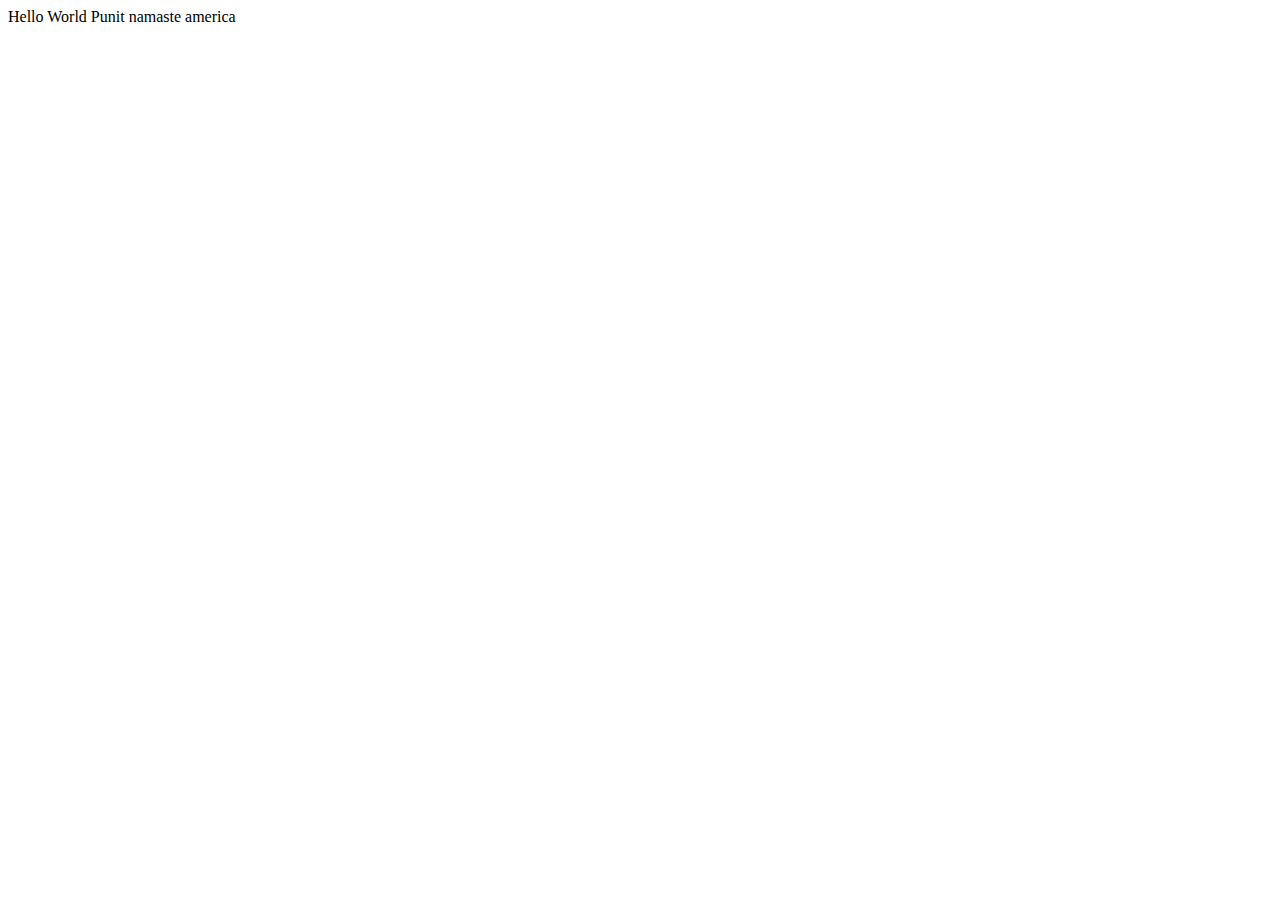
<file: index.html>
<!DOCTYPE html>
<html lang="en">
<head>
    <meta charset="UTF-8">
    <meta http-equiv="X-UA-Compatible" content="IE=edge">
    <meta name="viewport" content="width=device-width, initial-scale=1.0">
    <title>Document</title>
</head>
<body>
    Hello World Punit namaste america
    
</body>
</html>
</file>
